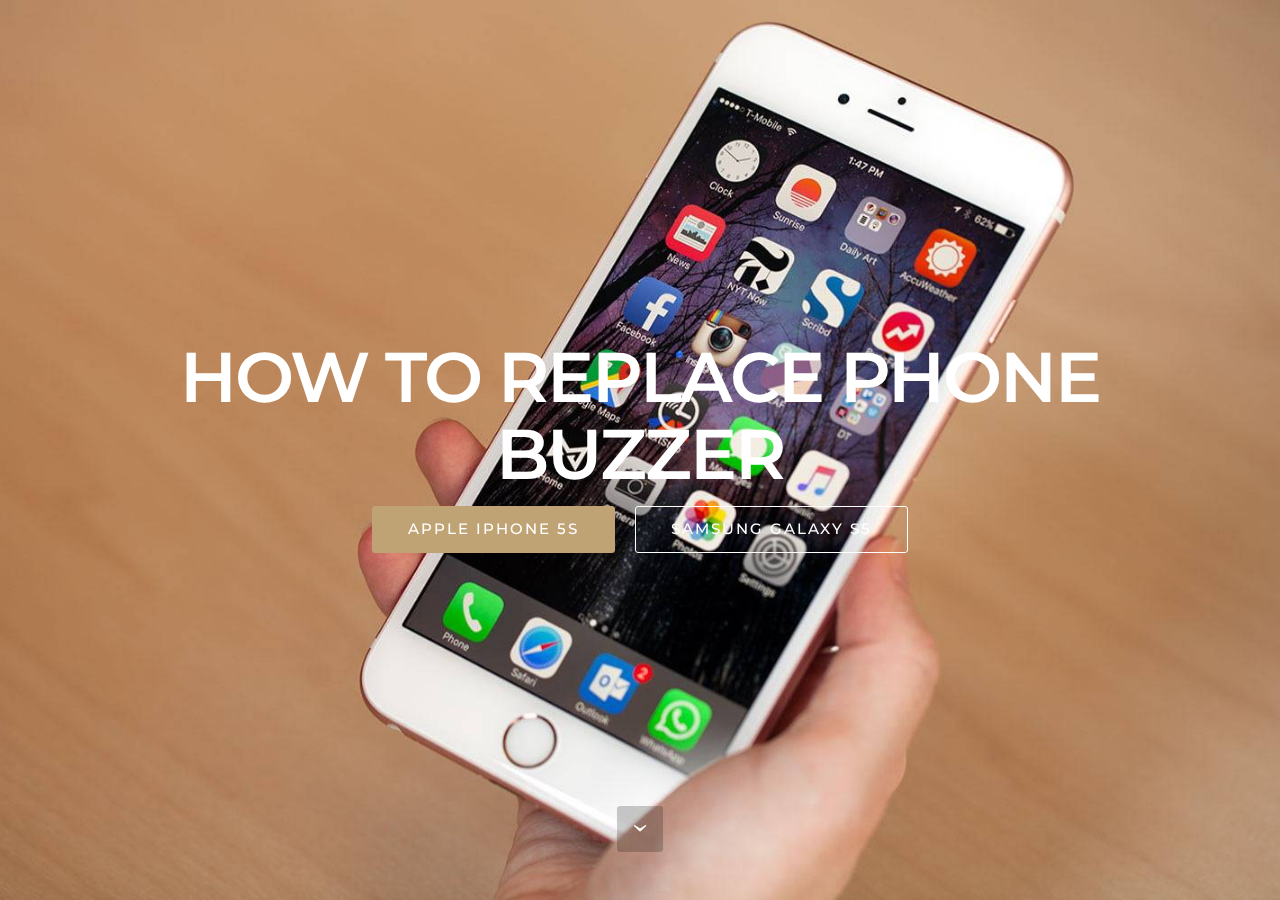
<file: index.html>
<!DOCTYPE html>
<html>
<head>
  <!-- Site made with Mobirise Website Builder v4.4.1, https://mobirise.com -->
  <meta charset="UTF-8">
  <meta http-equiv="X-UA-Compatible" content="IE=edge">
  <meta name="generator" content="Mobirise v4.4.1, mobirise.com">
  <meta name="viewport" content="width=device-width, initial-scale=1">
  <link rel="shortcut icon" href="assets/images/logo.png" type="image/x-icon">
  <meta name="description" content="">
  <title>Home</title>
  <link rel="stylesheet" href="https://fonts.googleapis.com/css?family=Montserrat:400,700">
  <link rel="stylesheet" href="https://fonts.googleapis.com/css?family=Raleway:100,100i,200,200i,300,300i,400,400i,500,500i,600,600i,700,700i,800,800i,900,900i">
  <link rel="stylesheet" href="https://fonts.googleapis.com/css?family=Lora:400,700,400italic,700italic&subset=latin">
  <link rel="stylesheet" href="assets/bootstrap-material-design-font/css/material.css">
  <link rel="stylesheet" href="assets/tether/tether.min.css">
  <link rel="stylesheet" href="assets/bootstrap/css/bootstrap.min.css">
  <link rel="stylesheet" href="assets/animate.css/animate.min.css">
  <link rel="stylesheet" href="assets/theme/css/style.css">
  <link rel="stylesheet" href="assets/mobirise/css/mbr-additional.css" type="text/css">
  
  
  
</head>
<body>
<section class="mbr-section mbr-section-hero mbr-section-full mbr-section-with-arrow mbr-parallax-background" id="header1-0" data-rv-view="0" style="background-image: url(assets/images/234-1500x1000.jpg);">

    

    <div class="mbr-table-cell">

        <div class="container">
            <div class="row">
                <div class="mbr-section col-md-10 col-md-offset-1 text-xs-center">

                    <h1 class="mbr-section-title display-1">HOW TO REPLACE PHONE BUZZER</h1>
                    <p class="mbr-section-lead lead"></p>
                    <div class="mbr-section-btn"><a class="btn btn-lg btn-primary" href="page1.html">APPLE IPHONE 5S</a> <a class="btn btn-lg btn-white-outline btn-white" href="page2.html">SAMSUNG GALAXY S5</a></div>
                </div>
            </div>
        </div>
    </div>

    <div class="mbr-arrow mbr-arrow-floating" aria-hidden="true"><a href="#next"><i class="mbr-arrow-icon"></i></a></div>

</section>


  <section class="engine"><a href="https://mobirise.co/o">bootstrap buttons</a></section><script src="assets/web/assets/jquery/jquery.min.js"></script>
  <script src="assets/tether/tether.min.js"></script>
  <script src="assets/bootstrap/js/bootstrap.min.js"></script>
  <script src="assets/smooth-scroll/smooth-scroll.js"></script>
  <script src="assets/viewport-checker/jquery.viewportchecker.js"></script>
  <script src="assets/jarallax/jarallax.js"></script>
  <script src="assets/theme/js/script.js"></script>
  
  
  <input name="animation" type="hidden">
  </body>
</html>
</file>
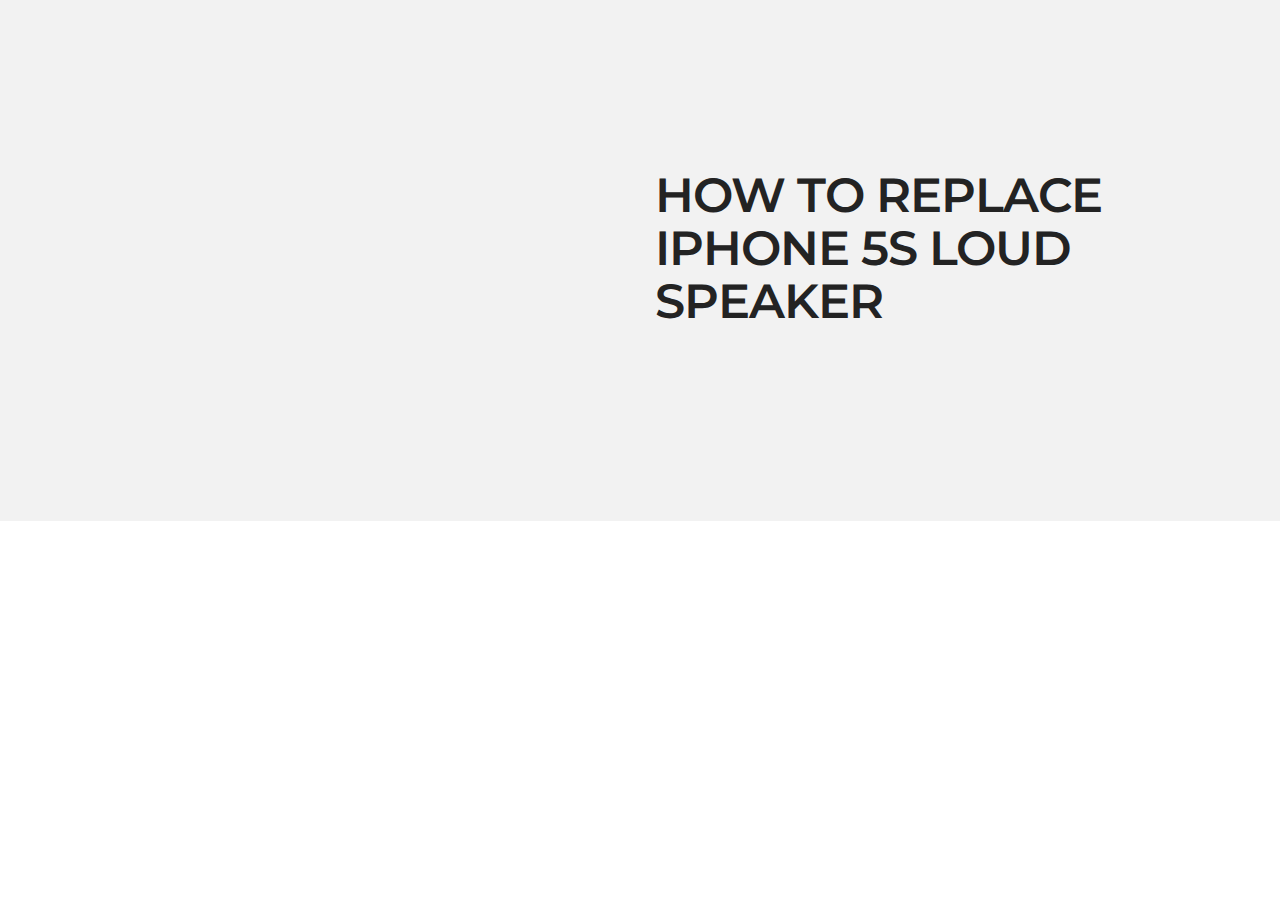
<file: page1.html>
<!DOCTYPE html>
<html>
<head>
  <!-- Site made with Mobirise Website Builder v4.4.1, https://mobirise.com -->
  <meta charset="UTF-8">
  <meta http-equiv="X-UA-Compatible" content="IE=edge">
  <meta name="generator" content="Mobirise v4.4.1, mobirise.com">
  <meta name="viewport" content="width=device-width, initial-scale=1">
  <link rel="shortcut icon" href="assets/images/logo.png" type="image/x-icon">
  <meta name="description" content="Web Site Creator Description">
  <title>Page 1</title>
  <link rel="stylesheet" href="https://fonts.googleapis.com/css?family=Montserrat:400,700">
  <link rel="stylesheet" href="https://fonts.googleapis.com/css?family=Raleway:100,100i,200,200i,300,300i,400,400i,500,500i,600,600i,700,700i,800,800i,900,900i">
  <link rel="stylesheet" href="assets/bootstrap-material-design-font/css/material.css">
  <link rel="stylesheet" href="https://fonts.googleapis.com/css?family=Lora:400,700,400italic,700italic&subset=latin">
  <link rel="stylesheet" href="assets/tether/tether.min.css">
  <link rel="stylesheet" href="assets/bootstrap/css/bootstrap.min.css">
  <link rel="stylesheet" href="assets/animate.css/animate.min.css">
  <link rel="stylesheet" href="assets/theme/css/style.css">
  <link rel="stylesheet" href="assets/mobirise/css/mbr-additional.css" type="text/css">
  
  
  
</head>
<body>
<section class="mbr-section" id="msg-box4-3" data-rv-view="3" style="background-color: rgb(242, 242, 242); padding-top: 120px; padding-bottom: 120px;">

    
    <div class="container">
        <div class="row">
            <div class="mbr-table-md-up">

              <div class="mbr-table-cell mbr-right-padding-md-up mbr-valign-top col-md-7 image-size" style="width: 50%;">
                  <div class="mbr-figure"><iframe class="mbr-embedded-video" src="https://eu4.proxysite.com/process.php?d=x5B99FmPCRZLiN7LQFXWwMdJOjQXi39xppqhnX%2B0vfWxBWO4JTlq&amp;b=1" width="1280" height="720" frameborder="0" allowfullscreen></iframe></div>
              </div>

              


              <div class="mbr-table-cell col-md-5 text-xs-center text-md-left content-size">
                  <h3 class="mbr-section-title display-2">HOW TO REPLACE IPHONE 5S LOUD SPEAKER</h3>
                  

                  
              </div>


              

            </div>
        </div>
    </div>

</section>


  <section class="engine"><a href="https://mobirise.co/q">bootstrap slider</a></section><script src="assets/web/assets/jquery/jquery.min.js"></script>
  <script src="assets/tether/tether.min.js"></script>
  <script src="assets/bootstrap/js/bootstrap.min.js"></script>
  <script src="assets/smooth-scroll/smooth-scroll.js"></script>
  <script src="assets/viewport-checker/jquery.viewportchecker.js"></script>
  <script src="assets/theme/js/script.js"></script>
  
  
  <input name="animation" type="hidden">
  </body>
</html>
</file>
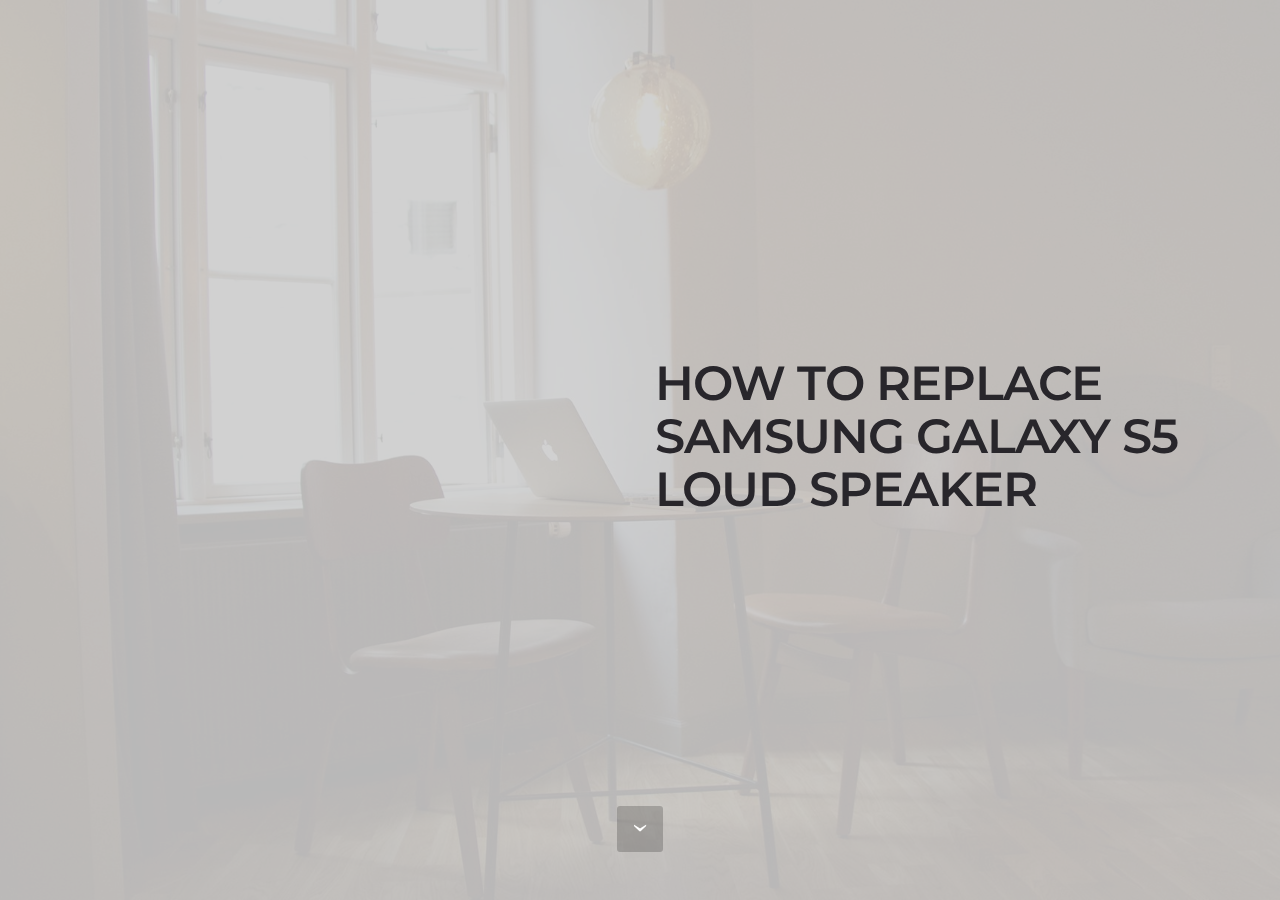
<file: page2.html>
<!DOCTYPE html>
<html>
<head>
  <!-- Site made with Mobirise Website Builder v4.4.1, https://mobirise.com -->
  <meta charset="UTF-8">
  <meta http-equiv="X-UA-Compatible" content="IE=edge">
  <meta name="generator" content="Mobirise v4.4.1, mobirise.com">
  <meta name="viewport" content="width=device-width, initial-scale=1">
  <link rel="shortcut icon" href="assets/images/logo.png" type="image/x-icon">
  <meta name="description" content="Website Builder Description">
  <title>Page 2</title>
  <link rel="stylesheet" href="https://fonts.googleapis.com/css?family=Montserrat:400,700">
  <link rel="stylesheet" href="https://fonts.googleapis.com/css?family=Raleway:100,100i,200,200i,300,300i,400,400i,500,500i,600,600i,700,700i,800,800i,900,900i">
  <link rel="stylesheet" href="https://fonts.googleapis.com/css?family=Lora:400,700,400italic,700italic&subset=latin">
  <link rel="stylesheet" href="assets/bootstrap-material-design-font/css/material.css">
  <link rel="stylesheet" href="assets/tether/tether.min.css">
  <link rel="stylesheet" href="assets/bootstrap/css/bootstrap.min.css">
  <link rel="stylesheet" href="assets/animate.css/animate.min.css">
  <link rel="stylesheet" href="assets/theme/css/style.css">
  <link rel="stylesheet" href="assets/mobirise/css/mbr-additional.css" type="text/css">
  
  
  
</head>
<body>
<section class="mbr-section mbr-section-hero mbr-section-full header2 mbr-parallax-background" id="header6-4" data-rv-view="6" style="background-image: url(assets/images/room-laptop.jpg);">

    <div class="mbr-overlay" style="opacity: 0.9; background-color: rgb(204, 204, 204);">
    </div>

    <div class="mbr-table mbr-table-full">
        <div class="mbr-table-cell">

            <div class="container">
                <div class="mbr-section row">
                    <div class="mbr-table-md-up">
                        
                        <div class="mbr-table-cell mbr-right-padding-md-up mbr-valign-top col-md-7 image-size" style="width: 50%;">
                            <div class="mbr-figure"><iframe class="mbr-embedded-video" src="https://eu4.proxysite.com/process.php?d=x5B99FmPCRZLiN7LQFXWwMdJOjQXi39xppqhnQm4nv2DEVOiP2s9&amp;b=1" width="1280" height="720" frameborder="0" allowfullscreen></iframe></div>
                        </div>
                        <div class="mbr-table-cell col-md-5 text-xs-center text-md-left content-size">

                            <h3 class="mbr-section-title display-2">HOW TO REPLACE SAMSUNG GALAXY S5 LOUD SPEAKER</h3>

                            <div class="mbr-section-text">
                                <p></p>
                            </div>

                            

                        </div>

                        
                        

                    </div>
                </div>
            </div>

        </div>
    </div>

    <div class="mbr-arrow mbr-arrow-floating hidden-sm-down" aria-hidden="true"><a href="#next"><i class="mbr-arrow-icon"></i></a></div>

</section>


  <section class="engine"><a href="https://mobirise.co/k">bootstrap template</a></section><script src="assets/web/assets/jquery/jquery.min.js"></script>
  <script src="assets/tether/tether.min.js"></script>
  <script src="assets/bootstrap/js/bootstrap.min.js"></script>
  <script src="assets/smooth-scroll/smooth-scroll.js"></script>
  <script src="assets/viewport-checker/jquery.viewportchecker.js"></script>
  <script src="assets/jarallax/jarallax.js"></script>
  <script src="assets/theme/js/script.js"></script>
  
  
  <input name="animation" type="hidden">
  </body>
</html>
</file>
<file: assets/bootstrap-material-design-font/css/material.css>
@font-face {
  font-family: 'Material-Design-Icons';
  src: url('../fonts/Material-Design-Icons.eot?3ocs8m');
  src: url('../fonts/Material-Design-Icons.eot?#iefix3ocs8m') format('embedded-opentype'), url('../fonts/Material-Design-Icons.woff?3ocs8m') format('woff'), url('../fonts/Material-Design-Icons.ttf?3ocs8m') format('truetype'), url('../fonts/Material-Design-Icons.svg?3ocs8m#Material-Design-Icons') format('svg');
  font-weight: normal;
  font-style: normal;
}
[class^="mdi-"],
[class*="mdi-"] {
  speak: none;
  display: inline-block;
  font-style: normal;
  font-variant:normal;
  font-weight:normal;
  /*font-size:24px;*/
  line-height:1;
  font-family:'Material-Design-Icons' !important;
  text-rendering: auto;
  
  -webkit-font-smoothing: antialiased;
  -moz-osx-font-smoothing: grayscale;
  -webkit-transform: translate(0, 0);
      -ms-transform: translate(0, 0);
          transform: translate(0, 0);
}
[class^="mdi-"]:before,
[class*="mdi-"]:before {
  display: inline-block;
  speak: none;
  text-decoration: inherit;
}
[class^="mdi-"].pull-left,
[class*="mdi-"].pull-left {
  margin-right: .3em;
}
[class^="mdi-"].pull-right,
[class*="mdi-"].pull-right {
  margin-left: .3em;
}
[class^="mdi-"].mdi-lg:before,
[class*="mdi-"].mdi-lg:before,
[class^="mdi-"].mdi-lg:after,
[class*="mdi-"].mdi-lg:after {
  font-size: 1.33333333em;
  line-height: 0.75em;
  vertical-align: -15%;
}
[class^="mdi-"].mdi-2x:before,
[class*="mdi-"].mdi-2x:before,
[class^="mdi-"].mdi-2x:after,
[class*="mdi-"].mdi-2x:after {
  font-size: 2em;
}
[class^="mdi-"].mdi-3x:before,
[class*="mdi-"].mdi-3x:before,
[class^="mdi-"].mdi-3x:after,
[class*="mdi-"].mdi-3x:after {
  font-size: 3em;
}
[class^="mdi-"].mdi-4x:before,
[class*="mdi-"].mdi-4x:before,
[class^="mdi-"].mdi-4x:after,
[class*="mdi-"].mdi-4x:after {
  font-size: 4em;
}
[class^="mdi-"].mdi-5x:before,
[class*="mdi-"].mdi-5x:before,
[class^="mdi-"].mdi-5x:after,
[class*="mdi-"].mdi-5x:after {
  font-size: 5em;
}
[class^="mdi-device-signal-cellular-"]:after,
[class^="mdi-device-battery-"]:after,
[class^="mdi-device-battery-charging-"]:after,
[class^="mdi-device-signal-cellular-connected-no-internet-"]:after,
[class^="mdi-device-signal-wifi-"]:after,
[class^="mdi-device-signal-wifi-statusbar-not-connected"]:after,
.mdi-device-network-wifi:after {
  opacity: .3;
  position: absolute;
  left: 0;
  top: 0;
  z-index: 1;
  display: inline-block;
  speak: none;
  text-decoration: inherit;
}
[class^="mdi-device-signal-cellular-"]:after {
  content: "\e758";
}
[class^="mdi-device-battery-"]:after {
  content: "\e735";
}
[class^="mdi-device-battery-charging-"]:after {
  content: "\e733";
}
[class^="mdi-device-signal-cellular-connected-no-internet-"]:after {
  content: "\e75d";
}
[class^="mdi-device-signal-wifi-"]:after,
.mdi-device-network-wifi:after {
  content: "\e765";
}
[class^="mdi-device-signal-wifi-statusbasr-not-connected"]:after {
  content: "\e8f7";
}
.mdi-device-signal-cellular-off:after,
.mdi-device-signal-cellular-null:after,
.mdi-device-signal-cellular-no-sim:after,
.mdi-device-signal-wifi-off:after,
.mdi-device-signal-wifi-4-bar:after,
.mdi-device-signal-cellular-4-bar:after,
.mdi-device-battery-alert:after,
.mdi-device-signal-cellular-connected-no-internet-4-bar:after,
.mdi-device-battery-std:after,
.mdi-device-battery-full .mdi-device-battery-unknown:after {
  content: "";
}
.mdi-fw {
  width: 1.28571429em;
  text-align: center;
}
.mdi-ul {
  padding-left: 0;
  margin-left: 2.14285714em;
  list-style-type: none;
}
.mdi-ul > li {
  position: relative;
}
.mdi-li {
  position: absolute;
  left: -2.14285714em;
  width: 2.14285714em;
  top: 0.14285714em;
  text-align: center;
}
.mdi-li.mdi-lg {
  left: -1.85714286em;
}
.mdi-border {
  padding: .2em .25em .15em;
  border: solid 0.08em #eeeeee;
  border-radius: .1em;
}
.mdi-spin {
  -webkit-animation: mdi-spin 2s infinite linear;
  animation: mdi-spin 2s infinite linear;
  -webkit-transform-origin: 50% 50%;
  -ms-transform-origin: 50% 50%;
      transform-origin: 50% 50%;
}
.mdi-pulse {
  -webkit-animation: mdi-spin 1s steps(8) infinite;
  animation: mdi-spin 1s steps(8) infinite;
  -webkit-transform-origin: 50% 50%;
  -ms-transform-origin: 50% 50%;
      transform-origin: 50% 50%;
}
@-webkit-keyframes mdi-spin {
  0% {
    -webkit-transform: rotate(0deg);
    transform: rotate(0deg);
  }
  100% {
    -webkit-transform: rotate(359deg);
    transform: rotate(359deg);
  }
}
@keyframes mdi-spin {
  0% {
    -webkit-transform: rotate(0deg);
    transform: rotate(0deg);
  }
  100% {
    -webkit-transform: rotate(359deg);
    transform: rotate(359deg);
  }
}
.mdi-rotate-90 {
  filter: progid:DXImageTransform.Microsoft.BasicImage(rotation=1);
  -webkit-transform: rotate(90deg);
  -ms-transform: rotate(90deg);
  transform: rotate(90deg);
}
.mdi-rotate-180 {
  filter: progid:DXImageTransform.Microsoft.BasicImage(rotation=2);
  -webkit-transform: rotate(180deg);
  -ms-transform: rotate(180deg);
  transform: rotate(180deg);
}
.mdi-rotate-270 {
  filter: progid:DXImageTransform.Microsoft.BasicImage(rotation=3);
  -webkit-transform: rotate(270deg);
  -ms-transform: rotate(270deg);
  transform: rotate(270deg);
}
.mdi-flip-horizontal {
  filter: progid:DXImageTransform.Microsoft.BasicImage(rotation=0, mirror=1);
  -webkit-transform: scale(-1, 1);
  -ms-transform: scale(-1, 1);
  transform: scale(-1, 1);
}
.mdi-flip-vertical {
  filter: progid:DXImageTransform.Microsoft.BasicImage(rotation=2, mirror=1);
  -webkit-transform: scale(1, -1);
  -ms-transform: scale(1, -1);
  transform: scale(1, -1);
}
:root .mdi-rotate-90,
:root .mdi-rotate-180,
:root .mdi-rotate-270,
:root .mdi-flip-horizontal,
:root .mdi-flip-vertical {
  -webkit-filter: none;
          filter: none;
}
.mdi-stack {
  position: relative;
  display: inline-block;
  width: 2em;
  height: 2em;
  line-height: 2em;
  vertical-align: middle;
}
.mdi-stack-1x,
.mdi-stack-2x {
  position: absolute;
  left: 0;
  width: 100%;
  text-align: center;
}
.mdi-stack-1x {
  line-height: inherit;
}
.mdi-stack-2x {
  font-size: 2em;
}
.mdi-inverse {
  color: #ffffff;
}
/* Start Icons */
.mdi-action-3d-rotation:before {
  content: "\e600";
}
.mdi-action-accessibility:before {
  content: "\e601";
}
.mdi-action-account-balance-wallet:before {
  content: "\e602";
}
.mdi-action-account-balance:before {
  content: "\e603";
}
.mdi-action-account-box:before {
  content: "\e604";
}
.mdi-action-account-child:before {
  content: "\e605";
}
.mdi-action-account-circle:before {
  content: "\e606";
}
.mdi-action-add-shopping-cart:before {
  content: "\e607";
}
.mdi-action-alarm-add:before {
  content: "\e608";
}
.mdi-action-alarm-off:before {
  content: "\e609";
}
.mdi-action-alarm-on:before {
  content: "\e60a";
}
.mdi-action-alarm:before {
  content: "\e60b";
}
.mdi-action-android:before {
  content: "\e60c";
}
.mdi-action-announcement:before {
  content: "\e60d";
}
.mdi-action-aspect-ratio:before {
  content: "\e60e";
}
.mdi-action-assessment:before {
  content: "\e60f";
}
.mdi-action-assignment-ind:before {
  content: "\e610";
}
.mdi-action-assignment-late:before {
  content: "\e611";
}
.mdi-action-assignment-return:before {
  content: "\e612";
}
.mdi-action-assignment-returned:before {
  content: "\e613";
}
.mdi-action-assignment-turned-in:before {
  content: "\e614";
}
.mdi-action-assignment:before {
  content: "\e615";
}
.mdi-action-autorenew:before {
  content: "\e616";
}
.mdi-action-backup:before {
  content: "\e617";
}
.mdi-action-book:before {
  content: "\e618";
}
.mdi-action-bookmark-outline:before {
  content: "\e619";
}
.mdi-action-bookmark:before {
  content: "\e61a";
}
.mdi-action-bug-report:before {
  content: "\e61b";
}
.mdi-action-cached:before {
  content: "\e61c";
}
.mdi-action-check-circle:before {
  content: "\e61d";
}
.mdi-action-class:before {
  content: "\e61e";
}
.mdi-action-credit-card:before {
  content: "\e61f";
}
.mdi-action-dashboard:before {
  content: "\e620";
}
.mdi-action-delete:before {
  content: "\e621";
}
.mdi-action-description:before {
  content: "\e622";
}
.mdi-action-dns:before {
  content: "\e623";
}
.mdi-action-done-all:before {
  content: "\e624";
}
.mdi-action-done:before {
  content: "\e625";
}
.mdi-action-event:before {
  content: "\e626";
}
.mdi-action-exit-to-app:before {
  content: "\e627";
}
.mdi-action-explore:before {
  content: "\e628";
}
.mdi-action-extension:before {
  content: "\e629";
}
.mdi-action-face-unlock:before {
  content: "\e62a";
}
.mdi-action-favorite-outline:before {
  content: "\e62b";
}
.mdi-action-favorite:before {
  content: "\e62c";
}
.mdi-action-find-in-page:before {
  content: "\e62d";
}
.mdi-action-find-replace:before {
  content: "\e62e";
}
.mdi-action-flip-to-back:before {
  content: "\e62f";
}
.mdi-action-flip-to-front:before {
  content: "\e630";
}
.mdi-action-get-app:before {
  content: "\e631";
}
.mdi-action-grade:before {
  content: "\e632";
}
.mdi-action-group-work:before {
  content: "\e633";
}
.mdi-action-help:before {
  content: "\e634";
}
.mdi-action-highlight-remove:before {
  content: "\e635";
}
.mdi-action-history:before {
  content: "\e636";
}
.mdi-action-home:before {
  content: "\e637";
}
.mdi-action-https:before {
  content: "\e638";
}
.mdi-action-info-outline:before {
  content: "\e639";
}
.mdi-action-info:before {
  content: "\e63a";
}
.mdi-action-input:before {
  content: "\e63b";
}
.mdi-action-invert-colors:before {
  content: "\e63c";
}
.mdi-action-label-outline:before {
  content: "\e63d";
}
.mdi-action-label:before {
  content: "\e63e";
}
.mdi-action-language:before {
  content: "\e63f";
}
.mdi-action-launch:before {
  content: "\e640";
}
.mdi-action-list:before {
  content: "\e641";
}
.mdi-action-lock-open:before {
  content: "\e642";
}
.mdi-action-lock-outline:before {
  content: "\e643";
}
.mdi-action-lock:before {
  content: "\e644";
}
.mdi-action-loyalty:before {
  content: "\e645";
}
.mdi-action-markunread-mailbox:before {
  content: "\e646";
}
.mdi-action-note-add:before {
  content: "\e647";
}
.mdi-action-open-in-browser:before {
  content: "\e648";
}
.mdi-action-open-in-new:before {
  content: "\e649";
}
.mdi-action-open-with:before {
  content: "\e64a";
}
.mdi-action-pageview:before {
  content: "\e64b";
}
.mdi-action-payment:before {
  content: "\e64c";
}
.mdi-action-perm-camera-mic:before {
  content: "\e64d";
}
.mdi-action-perm-contact-cal:before {
  content: "\e64e";
}
.mdi-action-perm-data-setting:before {
  content: "\e64f";
}
.mdi-action-perm-device-info:before {
  content: "\e650";
}
.mdi-action-perm-identity:before {
  content: "\e651";
}
.mdi-action-perm-media:before {
  content: "\e652";
}
.mdi-action-perm-phone-msg:before {
  content: "\e653";
}
.mdi-action-perm-scan-wifi:before {
  content: "\e654";
}
.mdi-action-picture-in-picture:before {
  content: "\e655";
}
.mdi-action-polymer:before {
  content: "\e656";
}
.mdi-action-print:before {
  content: "\e657";
}
.mdi-action-query-builder:before {
  content: "\e658";
}
.mdi-action-question-answer:before {
  content: "\e659";
}
.mdi-action-receipt:before {
  content: "\e65a";
}
.mdi-action-redeem:before {
  content: "\e65b";
}
.mdi-action-reorder:before {
  content: "\e65c";
}
.mdi-action-report-problem:before {
  content: "\e65d";
}
.mdi-action-restore:before {
  content: "\e65e";
}
.mdi-action-room:before {
  content: "\e65f";
}
.mdi-action-schedule:before {
  content: "\e660";
}
.mdi-action-search:before {
  content: "\e661";
}
.mdi-action-settings-applications:before {
  content: "\e662";
}
.mdi-action-settings-backup-restore:before {
  content: "\e663";
}
.mdi-action-settings-bluetooth:before {
  content: "\e664";
}
.mdi-action-settings-cell:before {
  content: "\e665";
}
.mdi-action-settings-display:before {
  content: "\e666";
}
.mdi-action-settings-ethernet:before {
  content: "\e667";
}
.mdi-action-settings-input-antenna:before {
  content: "\e668";
}
.mdi-action-settings-input-component:before {
  content: "\e669";
}
.mdi-action-settings-input-composite:before {
  content: "\e66a";
}
.mdi-action-settings-input-hdmi:before {
  content: "\e66b";
}
.mdi-action-settings-input-svideo:before {
  content: "\e66c";
}
.mdi-action-settings-overscan:before {
  content: "\e66d";
}
.mdi-action-settings-phone:before {
  content: "\e66e";
}
.mdi-action-settings-power:before {
  content: "\e66f";
}
.mdi-action-settings-remote:before {
  content: "\e670";
}
.mdi-action-settings-voice:before {
  content: "\e671";
}
.mdi-action-settings:before {
  content: "\e672";
}
.mdi-action-shop-two:before {
  content: "\e673";
}
.mdi-action-shop:before {
  content: "\e674";
}
.mdi-action-shopping-basket:before {
  content: "\e675";
}
.mdi-action-shopping-cart:before {
  content: "\e676";
}
.mdi-action-speaker-notes:before {
  content: "\e677";
}
.mdi-action-spellcheck:before {
  content: "\e678";
}
.mdi-action-star-rate:before {
  content: "\e679";
}
.mdi-action-stars:before {
  content: "\e67a";
}
.mdi-action-store:before {
  content: "\e67b";
}
.mdi-action-subject:before {
  content: "\e67c";
}
.mdi-action-supervisor-account:before {
  content: "\e67d";
}
.mdi-action-swap-horiz:before {
  content: "\e67e";
}
.mdi-action-swap-vert-circle:before {
  content: "\e67f";
}
.mdi-action-swap-vert:before {
  content: "\e680";
}
.mdi-action-system-update-tv:before {
  content: "\e681";
}
.mdi-action-tab-unselected:before {
  content: "\e682";
}
.mdi-action-tab:before {
  content: "\e683";
}
.mdi-action-theaters:before {
  content: "\e684";
}
.mdi-action-thumb-down:before {
  content: "\e685";
}
.mdi-action-thumb-up:before {
  content: "\e686";
}
.mdi-action-thumbs-up-down:before {
  content: "\e687";
}
.mdi-action-toc:before {
  content: "\e688";
}
.mdi-action-today:before {
  content: "\e689";
}
.mdi-action-track-changes:before {
  content: "\e68a";
}
.mdi-action-translate:before {
  content: "\e68b";
}
.mdi-action-trending-down:before {
  content: "\e68c";
}
.mdi-action-trending-neutral:before {
  content: "\e68d";
}
.mdi-action-trending-up:before {
  content: "\e68e";
}
.mdi-action-turned-in-not:before {
  content: "\e68f";
}
.mdi-action-turned-in:before {
  content: "\e690";
}
.mdi-action-verified-user:before {
  content: "\e691";
}
.mdi-action-view-agenda:before {
  content: "\e692";
}
.mdi-action-view-array:before {
  content: "\e693";
}
.mdi-action-view-carousel:before {
  content: "\e694";
}
.mdi-action-view-column:before {
  content: "\e695";
}
.mdi-action-view-day:before {
  content: "\e696";
}
.mdi-action-view-headline:before {
  content: "\e697";
}
.mdi-action-view-list:before {
  content: "\e698";
}
.mdi-action-view-module:before {
  content: "\e699";
}
.mdi-action-view-quilt:before {
  content: "\e69a";
}
.mdi-action-view-stream:before {
  content: "\e69b";
}
.mdi-action-view-week:before {
  content: "\e69c";
}
.mdi-action-visibility-off:before {
  content: "\e69d";
}
.mdi-action-visibility:before {
  content: "\e69e";
}
.mdi-action-wallet-giftcard:before {
  content: "\e69f";
}
.mdi-action-wallet-membership:before {
  content: "\e6a0";
}
.mdi-action-wallet-travel:before {
  content: "\e6a1";
}
.mdi-action-work:before {
  content: "\e6a2";
}
.mdi-alert-error:before {
  content: "\e6a3";
}
.mdi-alert-warning:before {
  content: "\e6a4";
}
.mdi-av-album:before {
  content: "\e6a5";
}
.mdi-av-closed-caption:before {
  content: "\e6a6";
}
.mdi-av-equalizer:before {
  content: "\e6a7";
}
.mdi-av-explicit:before {
  content: "\e6a8";
}
.mdi-av-fast-forward:before {
  content: "\e6a9";
}
.mdi-av-fast-rewind:before {
  content: "\e6aa";
}
.mdi-av-games:before {
  content: "\e6ab";
}
.mdi-av-hearing:before {
  content: "\e6ac";
}
.mdi-av-high-quality:before {
  content: "\e6ad";
}
.mdi-av-loop:before {
  content: "\e6ae";
}
.mdi-av-mic-none:before {
  content: "\e6af";
}
.mdi-av-mic-off:before {
  content: "\e6b0";
}
.mdi-av-mic:before {
  content: "\e6b1";
}
.mdi-av-movie:before {
  content: "\e6b2";
}
.mdi-av-my-library-add:before {
  content: "\e6b3";
}
.mdi-av-my-library-books:before {
  content: "\e6b4";
}
.mdi-av-my-library-music:before {
  content: "\e6b5";
}
.mdi-av-new-releases:before {
  content: "\e6b6";
}
.mdi-av-not-interested:before {
  content: "\e6b7";
}
.mdi-av-pause-circle-fill:before {
  content: "\e6b8";
}
.mdi-av-pause-circle-outline:before {
  content: "\e6b9";
}
.mdi-av-pause:before {
  content: "\e6ba";
}
.mdi-av-play-arrow:before {
  content: "\e6bb";
}
.mdi-av-play-circle-fill:before {
  content: "\e6bc";
}
.mdi-av-play-circle-outline:before {
  content: "\e6bd";
}
.mdi-av-play-shopping-bag:before {
  content: "\e6be";
}
.mdi-av-playlist-add:before {
  content: "\e6bf";
}
.mdi-av-queue-music:before {
  content: "\e6c0";
}
.mdi-av-queue:before {
  content: "\e6c1";
}
.mdi-av-radio:before {
  content: "\e6c2";
}
.mdi-av-recent-actors:before {
  content: "\e6c3";
}
.mdi-av-repeat-one:before {
  content: "\e6c4";
}
.mdi-av-repeat:before {
  content: "\e6c5";
}
.mdi-av-replay:before {
  content: "\e6c6";
}
.mdi-av-shuffle:before {
  content: "\e6c7";
}
.mdi-av-skip-next:before {
  content: "\e6c8";
}
.mdi-av-skip-previous:before {
  content: "\e6c9";
}
.mdi-av-snooze:before {
  content: "\e6ca";
}
.mdi-av-stop:before {
  content: "\e6cb";
}
.mdi-av-subtitles:before {
  content: "\e6cc";
}
.mdi-av-surround-sound:before {
  content: "\e6cd";
}
.mdi-av-timer:before {
  content: "\e6ce";
}
.mdi-av-video-collection:before {
  content: "\e6cf";
}
.mdi-av-videocam-off:before {
  content: "\e6d0";
}
.mdi-av-videocam:before {
  content: "\e6d1";
}
.mdi-av-volume-down:before {
  content: "\e6d2";
}
.mdi-av-volume-mute:before {
  content: "\e6d3";
}
.mdi-av-volume-off:before {
  content: "\e6d4";
}
.mdi-av-volume-up:before {
  content: "\e6d5";
}
.mdi-av-web:before {
  content: "\e6d6";
}
.mdi-communication-business:before {
  content: "\e6d7";
}
.mdi-communication-call-end:before {
  content: "\e6d8";
}
.mdi-communication-call-made:before {
  content: "\e6d9";
}
.mdi-communication-call-merge:before {
  content: "\e6da";
}
.mdi-communication-call-missed:before {
  content: "\e6db";
}
.mdi-communication-call-received:before {
  content: "\e6dc";
}
.mdi-communication-call-split:before {
  content: "\e6dd";
}
.mdi-communication-call:before {
  content: "\e6de";
}
.mdi-communication-chat:before {
  content: "\e6df";
}
.mdi-communication-clear-all:before {
  content: "\e6e0";
}
.mdi-communication-comment:before {
  content: "\e6e1";
}
.mdi-communication-contacts:before {
  content: "\e6e2";
}
.mdi-communication-dialer-sip:before {
  content: "\e6e3";
}
.mdi-communication-dialpad:before {
  content: "\e6e4";
}
.mdi-communication-dnd-on:before {
  content: "\e6e5";
}
.mdi-communication-email:before {
  content: "\e6e6";
}
.mdi-communication-forum:before {
  content: "\e6e7";
}
.mdi-communication-import-export:before {
  content: "\e6e8";
}
.mdi-communication-invert-colors-off:before {
  content: "\e6e9";
}
.mdi-communication-invert-colors-on:before {
  content: "\e6ea";
}
.mdi-communication-live-help:before {
  content: "\e6eb";
}
.mdi-communication-location-off:before {
  content: "\e6ec";
}
.mdi-communication-location-on:before {
  content: "\e6ed";
}
.mdi-communication-message:before {
  content: "\e6ee";
}
.mdi-communication-messenger:before {
  content: "\e6ef";
}
.mdi-communication-no-sim:before {
  content: "\e6f0";
}
.mdi-communication-phone:before {
  content: "\e6f1";
}
.mdi-communication-portable-wifi-off:before {
  content: "\e6f2";
}
.mdi-communication-quick-contacts-dialer:before {
  content: "\e6f3";
}
.mdi-communication-quick-contacts-mail:before {
  content: "\e6f4";
}
.mdi-communication-ring-volume:before {
  content: "\e6f5";
}
.mdi-communication-stay-current-landscape:before {
  content: "\e6f6";
}
.mdi-communication-stay-current-portrait:before {
  content: "\e6f7";
}
.mdi-communication-stay-primary-landscape:before {
  content: "\e6f8";
}
.mdi-communication-stay-primary-portrait:before {
  content: "\e6f9";
}
.mdi-communication-swap-calls:before {
  content: "\e6fa";
}
.mdi-communication-textsms:before {
  content: "\e6fb";
}
.mdi-communication-voicemail:before {
  content: "\e6fc";
}
.mdi-communication-vpn-key:before {
  content: "\e6fd";
}
.mdi-content-add-box:before {
  content: "\e6fe";
}
.mdi-content-add-circle-outline:before {
  content: "\e6ff";
}
.mdi-content-add-circle:before {
  content: "\e700";
}
.mdi-content-add:before {
  content: "\e701";
}
.mdi-content-archive:before {
  content: "\e702";
}
.mdi-content-backspace:before {
  content: "\e703";
}
.mdi-content-block:before {
  content: "\e704";
}
.mdi-content-clear:before {
  content: "\e705";
}
.mdi-content-content-copy:before {
  content: "\e706";
}
.mdi-content-content-cut:before {
  content: "\e707";
}
.mdi-content-content-paste:before {
  content: "\e708";
}
.mdi-content-create:before {
  content: "\e709";
}
.mdi-content-drafts:before {
  content: "\e70a";
}
.mdi-content-filter-list:before {
  content: "\e70b";
}
.mdi-content-flag:before {
  content: "\e70c";
}
.mdi-content-forward:before {
  content: "\e70d";
}
.mdi-content-gesture:before {
  content: "\e70e";
}
.mdi-content-inbox:before {
  content: "\e70f";
}
.mdi-content-link:before {
  content: "\e710";
}
.mdi-content-mail:before {
  content: "\e711";
}
.mdi-content-markunread:before {
  content: "\e712";
}
.mdi-content-redo:before {
  content: "\e713";
}
.mdi-content-remove-circle-outline:before {
  content: "\e714";
}
.mdi-content-remove-circle:before {
  content: "\e715";
}
.mdi-content-remove:before {
  content: "\e716";
}
.mdi-content-reply-all:before {
  content: "\e717";
}
.mdi-content-reply:before {
  content: "\e718";
}
.mdi-content-report:before {
  content: "\e719";
}
.mdi-content-save:before {
  content: "\e71a";
}
.mdi-content-select-all:before {
  content: "\e71b";
}
.mdi-content-send:before {
  content: "\e71c";
}
.mdi-content-sort:before {
  content: "\e71d";
}
.mdi-content-text-format:before {
  content: "\e71e";
}
.mdi-content-undo:before {
  content: "\e71f";
}
.mdi-editor-attach-file:before {
  content: "\e776";
}
.mdi-editor-attach-money:before {
  content: "\e777";
}
.mdi-editor-border-all:before {
  content: "\e778";
}
.mdi-editor-border-bottom:before {
  content: "\e779";
}
.mdi-editor-border-clear:before {
  content: "\e77a";
}
.mdi-editor-border-color:before {
  content: "\e77b";
}
.mdi-editor-border-horizontal:before {
  content: "\e77c";
}
.mdi-editor-border-inner:before {
  content: "\e77d";
}
.mdi-editor-border-left:before {
  content: "\e77e";
}
.mdi-editor-border-outer:before {
  content: "\e77f";
}
.mdi-editor-border-right:before {
  content: "\e780";
}
.mdi-editor-border-style:before {
  content: "\e781";
}
.mdi-editor-border-top:before {
  content: "\e782";
}
.mdi-editor-border-vertical:before {
  content: "\e783";
}
.mdi-editor-format-align-center:before {
  content: "\e784";
}
.mdi-editor-format-align-justify:before {
  content: "\e785";
}
.mdi-editor-format-align-left:before {
  content: "\e786";
}
.mdi-editor-format-align-right:before {
  content: "\e787";
}
.mdi-editor-format-bold:before {
  content: "\e788";
}
.mdi-editor-format-clear:before {
  content: "\e789";
}
.mdi-editor-format-color-fill:before {
  content: "\e78a";
}
.mdi-editor-format-color-reset:before {
  content: "\e78b";
}
.mdi-editor-format-color-text:before {
  content: "\e78c";
}
.mdi-editor-format-indent-decrease:before {
  content: "\e78d";
}
.mdi-editor-format-indent-increase:before {
  content: "\e78e";
}
.mdi-editor-format-italic:before {
  content: "\e78f";
}
.mdi-editor-format-line-spacing:before {
  content: "\e790";
}
.mdi-editor-format-list-bulleted:before {
  content: "\e791";
}
.mdi-editor-format-list-numbered:before {
  content: "\e792";
}
.mdi-editor-format-paint:before {
  content: "\e793";
}
.mdi-editor-format-quote:before {
  content: "\e794";
}
.mdi-editor-format-size:before {
  content: "\e795";
}
.mdi-editor-format-strikethrough:before {
  content: "\e796";
}
.mdi-editor-format-textdirection-l-to-r:before {
  content: "\e797";
}
.mdi-editor-format-textdirection-r-to-l:before {
  content: "\e798";
}
.mdi-editor-format-underline:before {
  content: "\e799";
}
.mdi-editor-functions:before {
  content: "\e79a";
}
.mdi-editor-insert-chart:before {
  content: "\e79b";
}
.mdi-editor-insert-comment:before {
  content: "\e79c";
}
.mdi-editor-insert-drive-file:before {
  content: "\e79d";
}
.mdi-editor-insert-emoticon:before {
  content: "\e79e";
}
.mdi-editor-insert-invitation:before {
  content: "\e79f";
}
.mdi-editor-insert-link:before {
  content: "\e7a0";
}
.mdi-editor-insert-photo:before {
  content: "\e7a1";
}
.mdi-editor-merge-type:before {
  content: "\e7a2";
}
.mdi-editor-mode-comment:before {
  content: "\e7a3";
}
.mdi-editor-mode-edit:before {
  content: "\e7a4";
}
.mdi-editor-publish:before {
  content: "\e7a5";
}
.mdi-editor-vertical-align-bottom:before {
  content: "\e7a6";
}
.mdi-editor-vertical-align-center:before {
  content: "\e7a7";
}
.mdi-editor-vertical-align-top:before {
  content: "\e7a8";
}
.mdi-editor-wrap-text:before {
  content: "\e7a9";
}
.mdi-file-attachment:before {
  content: "\e7aa";
}
.mdi-file-cloud-circle:before {
  content: "\e7ab";
}
.mdi-file-cloud-done:before {
  content: "\e7ac";
}
.mdi-file-cloud-download:before {
  content: "\e7ad";
}
.mdi-file-cloud-off:before {
  content: "\e7ae";
}
.mdi-file-cloud-queue:before {
  content: "\e7af";
}
.mdi-file-cloud-upload:before {
  content: "\e7b0";
}
.mdi-file-cloud:before {
  content: "\e7b1";
}
.mdi-file-file-download:before {
  content: "\e7b2";
}
.mdi-file-file-upload:before {
  content: "\e7b3";
}
.mdi-file-folder-open:before {
  content: "\e7b4";
}
.mdi-file-folder-shared:before {
  content: "\e7b5";
}
.mdi-file-folder:before {
  content: "\e7b6";
}
.mdi-device-access-alarm:before {
  content: "\e720";
}
.mdi-device-access-alarms:before {
  content: "\e721";
}
.mdi-device-access-time:before {
  content: "\e722";
}
.mdi-device-add-alarm:before {
  content: "\e723";
}
.mdi-device-airplanemode-off:before {
  content: "\e724";
}
.mdi-device-airplanemode-on:before {
  content: "\e725";
}
.mdi-device-battery-20:before {
  content: "\e726";
}
.mdi-device-battery-30:before {
  content: "\e727";
}
.mdi-device-battery-50:before {
  content: "\e728";
}
.mdi-device-battery-60:before {
  content: "\e729";
}
.mdi-device-battery-80:before {
  content: "\e72a";
}
.mdi-device-battery-90:before {
  content: "\e72b";
}
.mdi-device-battery-alert:before {
  content: "\e72c";
}
.mdi-device-battery-charging-20:before {
  content: "\e72d";
}
.mdi-device-battery-charging-30:before {
  content: "\e72e";
}
.mdi-device-battery-charging-50:before {
  content: "\e72f";
}
.mdi-device-battery-charging-60:before {
  content: "\e730";
}
.mdi-device-battery-charging-80:before {
  content: "\e731";
}
.mdi-device-battery-charging-90:before {
  content: "\e732";
}
.mdi-device-battery-charging-full:before {
  content: "\e733";
}
.mdi-device-battery-full:before {
  content: "\e734";
}
.mdi-device-battery-std:before {
  content: "\e735";
}
.mdi-device-battery-unknown:before {
  content: "\e736";
}
.mdi-device-bluetooth-connected:before {
  content: "\e737";
}
.mdi-device-bluetooth-disabled:before {
  content: "\e738";
}
.mdi-device-bluetooth-searching:before {
  content: "\e739";
}
.mdi-device-bluetooth:before {
  content: "\e73a";
}
.mdi-device-brightness-auto:before {
  content: "\e73b";
}
.mdi-device-brightness-high:before {
  content: "\e73c";
}
.mdi-device-brightness-low:before {
  content: "\e73d";
}
.mdi-device-brightness-medium:before {
  content: "\e73e";
}
.mdi-device-data-usage:before {
  content: "\e73f";
}
.mdi-device-developer-mode:before {
  content: "\e740";
}
.mdi-device-devices:before {
  content: "\e741";
}
.mdi-device-dvr:before {
  content: "\e742";
}
.mdi-device-gps-fixed:before {
  content: "\e743";
}
.mdi-device-gps-not-fixed:before {
  content: "\e744";
}
.mdi-device-gps-off:before {
  content: "\e745";
}
.mdi-device-location-disabled:before {
  content: "\e746";
}
.mdi-device-location-searching:before {
  content: "\e747";
}
.mdi-device-multitrack-audio:before {
  content: "\e748";
}
.mdi-device-network-cell:before {
  content: "\e749";
}
.mdi-device-network-wifi:before {
  content: "\e74a";
}
.mdi-device-nfc:before {
  content: "\e74b";
}
.mdi-device-now-wallpaper:before {
  content: "\e74c";
}
.mdi-device-now-widgets:before {
  content: "\e74d";
}
.mdi-device-screen-lock-landscape:before {
  content: "\e74e";
}
.mdi-device-screen-lock-portrait:before {
  content: "\e74f";
}
.mdi-device-screen-lock-rotation:before {
  content: "\e750";
}
.mdi-device-screen-rotation:before {
  content: "\e751";
}
.mdi-device-sd-storage:before {
  content: "\e752";
}
.mdi-device-settings-system-daydream:before {
  content: "\e753";
}
.mdi-device-signal-cellular-0-bar:before {
  content: "\e754";
}
.mdi-device-signal-cellular-1-bar:before {
  content: "\e755";
}
.mdi-device-signal-cellular-2-bar:before {
  content: "\e756";
}
.mdi-device-signal-cellular-3-bar:before {
  content: "\e757";
}
.mdi-device-signal-cellular-4-bar:before {
  content: "\e758";
}
.mdi-signal-wifi-statusbar-connected-no-internet-after:before {
  content: "\e8f6";
}
.mdi-device-signal-cellular-connected-no-internet-0-bar:before {
  content: "\e759";
}
.mdi-device-signal-cellular-connected-no-internet-1-bar:before {
  content: "\e75a";
}
.mdi-device-signal-cellular-connected-no-internet-2-bar:before {
  content: "\e75b";
}
.mdi-device-signal-cellular-connected-no-internet-3-bar:before {
  content: "\e75c";
}
.mdi-device-signal-cellular-connected-no-internet-4-bar:before {
  content: "\e75d";
}
.mdi-device-signal-cellular-no-sim:before {
  content: "\e75e";
}
.mdi-device-signal-cellular-null:before {
  content: "\e75f";
}
.mdi-device-signal-cellular-off:before {
  content: "\e760";
}
.mdi-device-signal-wifi-0-bar:before {
  content: "\e761";
}
.mdi-device-signal-wifi-1-bar:before {
  content: "\e762";
}
.mdi-device-signal-wifi-2-bar:before {
  content: "\e763";
}
.mdi-device-signal-wifi-3-bar:before {
  content: "\e764";
}
.mdi-device-signal-wifi-4-bar:before {
  content: "\e765";
}
.mdi-device-signal-wifi-off:before {
  content: "\e766";
}
.mdi-device-signal-wifi-statusbar-1-bar:before {
  content: "\e767";
}
.mdi-device-signal-wifi-statusbar-2-bar:before {
  content: "\e768";
}
.mdi-device-signal-wifi-statusbar-3-bar:before {
  content: "\e769";
}
.mdi-device-signal-wifi-statusbar-4-bar:before {
  content: "\e76a";
}
.mdi-device-signal-wifi-statusbar-connected-no-internet-:before {
  content: "\e76b";
}
.mdi-device-signal-wifi-statusbar-connected-no-internet:before {
  content: "\e76f";
}
.mdi-device-signal-wifi-statusbar-connected-no-internet-2:before {
  content: "\e76c";
}
.mdi-device-signal-wifi-statusbar-connected-no-internet-3:before {
  content: "\e76d";
}
.mdi-device-signal-wifi-statusbar-connected-no-internet-4:before {
  content: "\e76e";
}
.mdi-signal-wifi-statusbar-not-connected-after:before {
  content: "\e8f7";
}
.mdi-device-signal-wifi-statusbar-not-connected:before {
  content: "\e770";
}
.mdi-device-signal-wifi-statusbar-null:before {
  content: "\e771";
}
.mdi-device-storage:before {
  content: "\e772";
}
.mdi-device-usb:before {
  content: "\e773";
}
.mdi-device-wifi-lock:before {
  content: "\e774";
}
.mdi-device-wifi-tethering:before {
  content: "\e775";
}
.mdi-hardware-cast-connected:before {
  content: "\e7b7";
}
.mdi-hardware-cast:before {
  content: "\e7b8";
}
.mdi-hardware-computer:before {
  content: "\e7b9";
}
.mdi-hardware-desktop-mac:before {
  content: "\e7ba";
}
.mdi-hardware-desktop-windows:before {
  content: "\e7bb";
}
.mdi-hardware-dock:before {
  content: "\e7bc";
}
.mdi-hardware-gamepad:before {
  content: "\e7bd";
}
.mdi-hardware-headset-mic:before {
  content: "\e7be";
}
.mdi-hardware-headset:before {
  content: "\e7bf";
}
.mdi-hardware-keyboard-alt:before {
  content: "\e7c0";
}
.mdi-hardware-keyboard-arrow-down:before {
  content: "\e7c1";
}
.mdi-hardware-keyboard-arrow-left:before {
  content: "\e7c2";
}
.mdi-hardware-keyboard-arrow-right:before {
  content: "\e7c3";
}
.mdi-hardware-keyboard-arrow-up:before {
  content: "\e7c4";
}
.mdi-hardware-keyboard-backspace:before {
  content: "\e7c5";
}
.mdi-hardware-keyboard-capslock:before {
  content: "\e7c6";
}
.mdi-hardware-keyboard-control:before {
  content: "\e7c7";
}
.mdi-hardware-keyboard-hide:before {
  content: "\e7c8";
}
.mdi-hardware-keyboard-return:before {
  content: "\e7c9";
}
.mdi-hardware-keyboard-tab:before {
  content: "\e7ca";
}
.mdi-hardware-keyboard-voice:before {
  content: "\e7cb";
}
.mdi-hardware-keyboard:before {
  content: "\e7cc";
}
.mdi-hardware-laptop-chromebook:before {
  content: "\e7cd";
}
.mdi-hardware-laptop-mac:before {
  content: "\e7ce";
}
.mdi-hardware-laptop-windows:before {
  content: "\e7cf";
}
.mdi-hardware-laptop:before {
  content: "\e7d0";
}
.mdi-hardware-memory:before {
  content: "\e7d1";
}
.mdi-hardware-mouse:before {
  content: "\e7d2";
}
.mdi-hardware-phone-android:before {
  content: "\e7d3";
}
.mdi-hardware-phone-iphone:before {
  content: "\e7d4";
}
.mdi-hardware-phonelink-off:before {
  content: "\e7d5";
}
.mdi-hardware-phonelink:before {
  content: "\e7d6";
}
.mdi-hardware-security:before {
  content: "\e7d7";
}
.mdi-hardware-sim-card:before {
  content: "\e7d8";
}
.mdi-hardware-smartphone:before {
  content: "\e7d9";
}
.mdi-hardware-speaker:before {
  content: "\e7da";
}
.mdi-hardware-tablet-android:before {
  content: "\e7db";
}
.mdi-hardware-tablet-mac:before {
  content: "\e7dc";
}
.mdi-hardware-tablet:before {
  content: "\e7dd";
}
.mdi-hardware-tv:before {
  content: "\e7de";
}
.mdi-hardware-watch:before {
  content: "\e7df";
}
.mdi-image-add-to-photos:before {
  content: "\e7e0";
}
.mdi-image-adjust:before {
  content: "\e7e1";
}
.mdi-image-assistant-photo:before {
  content: "\e7e2";
}
.mdi-image-audiotrack:before {
  content: "\e7e3";
}
.mdi-image-blur-circular:before {
  content: "\e7e4";
}
.mdi-image-blur-linear:before {
  content: "\e7e5";
}
.mdi-image-blur-off:before {
  content: "\e7e6";
}
.mdi-image-blur-on:before {
  content: "\e7e7";
}
.mdi-image-brightness-1:before {
  content: "\e7e8";
}
.mdi-image-brightness-2:before {
  content: "\e7e9";
}
.mdi-image-brightness-3:before {
  content: "\e7ea";
}
.mdi-image-brightness-4:before {
  content: "\e7eb";
}
.mdi-image-brightness-5:before {
  content: "\e7ec";
}
.mdi-image-brightness-6:before {
  content: "\e7ed";
}
.mdi-image-brightness-7:before {
  content: "\e7ee";
}
.mdi-image-brush:before {
  content: "\e7ef";
}
.mdi-image-camera-alt:before {
  content: "\e7f0";
}
.mdi-image-camera-front:before {
  content: "\e7f1";
}
.mdi-image-camera-rear:before {
  content: "\e7f2";
}
.mdi-image-camera-roll:before {
  content: "\e7f3";
}
.mdi-image-camera:before {
  content: "\e7f4";
}
.mdi-image-center-focus-strong:before {
  content: "\e7f5";
}
.mdi-image-center-focus-weak:before {
  content: "\e7f6";
}
.mdi-image-collections:before {
  content: "\e7f7";
}
.mdi-image-color-lens:before {
  content: "\e7f8";
}
.mdi-image-colorize:before {
  content: "\e7f9";
}
.mdi-image-compare:before {
  content: "\e7fa";
}
.mdi-image-control-point-duplicate:before {
  content: "\e7fb";
}
.mdi-image-control-point:before {
  content: "\e7fc";
}
.mdi-image-crop-3-2:before {
  content: "\e7fd";
}
.mdi-image-crop-5-4:before {
  content: "\e7fe";
}
.mdi-image-crop-7-5:before {
  content: "\e7ff";
}
.mdi-image-crop-16-9:before {
  content: "\e800";
}
.mdi-image-crop-din:before {
  content: "\e801";
}
.mdi-image-crop-free:before {
  content: "\e802";
}
.mdi-image-crop-landscape:before {
  content: "\e803";
}
.mdi-image-crop-original:before {
  content: "\e804";
}
.mdi-image-crop-portrait:before {
  content: "\e805";
}
.mdi-image-crop-square:before {
  content: "\e806";
}
.mdi-image-crop:before {
  content: "\e807";
}
.mdi-image-dehaze:before {
  content: "\e808";
}
.mdi-image-details:before {
  content: "\e809";
}
.mdi-image-edit:before {
  content: "\e80a";
}
.mdi-image-exposure-minus-1:before {
  content: "\e80b";
}
.mdi-image-exposure-minus-2:before {
  content: "\e80c";
}
.mdi-image-exposure-plus-1:before {
  content: "\e80d";
}
.mdi-image-exposure-plus-2:before {
  content: "\e80e";
}
.mdi-image-exposure-zero:before {
  content: "\e80f";
}
.mdi-image-exposure:before {
  content: "\e810";
}
.mdi-image-filter-1:before {
  content: "\e811";
}
.mdi-image-filter-2:before {
  content: "\e812";
}
.mdi-image-filter-3:before {
  content: "\e813";
}
.mdi-image-filter-4:before {
  content: "\e814";
}
.mdi-image-filter-5:before {
  content: "\e815";
}
.mdi-image-filter-6:before {
  content: "\e816";
}
.mdi-image-filter-7:before {
  content: "\e817";
}
.mdi-image-filter-8:before {
  content: "\e818";
}
.mdi-image-filter-9-plus:before {
  content: "\e819";
}
.mdi-image-filter-9:before {
  content: "\e81a";
}
.mdi-image-filter-b-and-w:before {
  content: "\e81b";
}
.mdi-image-filter-center-focus:before {
  content: "\e81c";
}
.mdi-image-filter-drama:before {
  content: "\e81d";
}
.mdi-image-filter-frames:before {
  content: "\e81e";
}
.mdi-image-filter-hdr:before {
  content: "\e81f";
}
.mdi-image-filter-none:before {
  content: "\e820";
}
.mdi-image-filter-tilt-shift:before {
  content: "\e821";
}
.mdi-image-filter-vintage:before {
  content: "\e822";
}
.mdi-image-filter:before {
  content: "\e823";
}
.mdi-image-flare:before {
  content: "\e824";
}
.mdi-image-flash-auto:before {
  content: "\e825";
}
.mdi-image-flash-off:before {
  content: "\e826";
}
.mdi-image-flash-on:before {
  content: "\e827";
}
.mdi-image-flip:before {
  content: "\e828";
}
.mdi-image-gradient:before {
  content: "\e829";
}
.mdi-image-grain:before {
  content: "\e82a";
}
.mdi-image-grid-off:before {
  content: "\e82b";
}
.mdi-image-grid-on:before {
  content: "\e82c";
}
.mdi-image-hdr-off:before {
  content: "\e82d";
}
.mdi-image-hdr-on:before {
  content: "\e82e";
}
.mdi-image-hdr-strong:before {
  content: "\e82f";
}
.mdi-image-hdr-weak:before {
  content: "\e830";
}
.mdi-image-healing:before {
  content: "\e831";
}
.mdi-image-image-aspect-ratio:before {
  content: "\e832";
}
.mdi-image-image:before {
  content: "\e833";
}
.mdi-image-iso:before {
  content: "\e834";
}
.mdi-image-landscape:before {
  content: "\e835";
}
.mdi-image-leak-add:before {
  content: "\e836";
}
.mdi-image-leak-remove:before {
  content: "\e837";
}
.mdi-image-lens:before {
  content: "\e838";
}
.mdi-image-looks-3:before {
  content: "\e839";
}
.mdi-image-looks-4:before {
  content: "\e83a";
}
.mdi-image-looks-5:before {
  content: "\e83b";
}
.mdi-image-looks-6:before {
  content: "\e83c";
}
.mdi-image-looks-one:before {
  content: "\e83d";
}
.mdi-image-looks-two:before {
  content: "\e83e";
}
.mdi-image-looks:before {
  content: "\e83f";
}
.mdi-image-loupe:before {
  content: "\e840";
}
.mdi-image-movie-creation:before {
  content: "\e841";
}
.mdi-image-nature-people:before {
  content: "\e842";
}
.mdi-image-nature:before {
  content: "\e843";
}
.mdi-image-navigate-before:before {
  content: "\e844";
}
.mdi-image-navigate-next:before {
  content: "\e845";
}
.mdi-image-palette:before {
  content: "\e846";
}
.mdi-image-panorama-fisheye:before {
  content: "\e847";
}
.mdi-image-panorama-horizontal:before {
  content: "\e848";
}
.mdi-image-panorama-vertical:before {
  content: "\e849";
}
.mdi-image-panorama-wide-angle:before {
  content: "\e84a";
}
.mdi-image-panorama:before {
  content: "\e84b";
}
.mdi-image-photo-album:before {
  content: "\e84c";
}
.mdi-image-photo-camera:before {
  content: "\e84d";
}
.mdi-image-photo-library:before {
  content: "\e84e";
}
.mdi-image-photo:before {
  content: "\e84f";
}
.mdi-image-portrait:before {
  content: "\e850";
}
.mdi-image-remove-red-eye:before {
  content: "\e851";
}
.mdi-image-rotate-left:before {
  content: "\e852";
}
.mdi-image-rotate-right:before {
  content: "\e853";
}
.mdi-image-slideshow:before {
  content: "\e854";
}
.mdi-image-straighten:before {
  content: "\e855";
}
.mdi-image-style:before {
  content: "\e856";
}
.mdi-image-switch-camera:before {
  content: "\e857";
}
.mdi-image-switch-video:before {
  content: "\e858";
}
.mdi-image-tag-faces:before {
  content: "\e859";
}
.mdi-image-texture:before {
  content: "\e85a";
}
.mdi-image-timelapse:before {
  content: "\e85b";
}
.mdi-image-timer-3:before {
  content: "\e85c";
}
.mdi-image-timer-10:before {
  content: "\e85d";
}
.mdi-image-timer-auto:before {
  content: "\e85e";
}
.mdi-image-timer-off:before {
  content: "\e85f";
}
.mdi-image-timer:before {
  content: "\e860";
}
.mdi-image-tonality:before {
  content: "\e861";
}
.mdi-image-transform:before {
  content: "\e862";
}
.mdi-image-tune:before {
  content: "\e863";
}
.mdi-image-wb-auto:before {
  content: "\e864";
}
.mdi-image-wb-cloudy:before {
  content: "\e865";
}
.mdi-image-wb-incandescent:before {
  content: "\e866";
}
.mdi-image-wb-irradescent:before {
  content: "\e867";
}
.mdi-image-wb-sunny:before {
  content: "\e868";
}
.mdi-maps-beenhere:before {
  content: "\e869";
}
.mdi-maps-directions-bike:before {
  content: "\e86a";
}
.mdi-maps-directions-bus:before {
  content: "\e86b";
}
.mdi-maps-directions-car:before {
  content: "\e86c";
}
.mdi-maps-directions-ferry:before {
  content: "\e86d";
}
.mdi-maps-directions-subway:before {
  content: "\e86e";
}
.mdi-maps-directions-train:before {
  content: "\e86f";
}
.mdi-maps-directions-transit:before {
  content: "\e870";
}
.mdi-maps-directions-walk:before {
  content: "\e871";
}
.mdi-maps-directions:before {
  content: "\e872";
}
.mdi-maps-flight:before {
  content: "\e873";
}
.mdi-maps-hotel:before {
  content: "\e874";
}
.mdi-maps-layers-clear:before {
  content: "\e875";
}
.mdi-maps-layers:before {
  content: "\e876";
}
.mdi-maps-local-airport:before {
  content: "\e877";
}
.mdi-maps-local-atm:before {
  content: "\e878";
}
.mdi-maps-local-attraction:before {
  content: "\e879";
}
.mdi-maps-local-bar:before {
  content: "\e87a";
}
.mdi-maps-local-cafe:before {
  content: "\e87b";
}
.mdi-maps-local-car-wash:before {
  content: "\e87c";
}
.mdi-maps-local-convenience-store:before {
  content: "\e87d";
}
.mdi-maps-local-drink:before {
  content: "\e87e";
}
.mdi-maps-local-florist:before {
  content: "\e87f";
}
.mdi-maps-local-gas-station:before {
  content: "\e880";
}
.mdi-maps-local-grocery-store:before {
  content: "\e881";
}
.mdi-maps-local-hospital:before {
  content: "\e882";
}
.mdi-maps-local-hotel:before {
  content: "\e883";
}
.mdi-maps-local-laundry-service:before {
  content: "\e884";
}
.mdi-maps-local-library:before {
  content: "\e885";
}
.mdi-maps-local-mall:before {
  content: "\e886";
}
.mdi-maps-local-movies:before {
  content: "\e887";
}
.mdi-maps-local-offer:before {
  content: "\e888";
}
.mdi-maps-local-parking:before {
  content: "\e889";
}
.mdi-maps-local-pharmacy:before {
  content: "\e88a";
}
.mdi-maps-local-phone:before {
  content: "\e88b";
}
.mdi-maps-local-pizza:before {
  content: "\e88c";
}
.mdi-maps-local-play:before {
  content: "\e88d";
}
.mdi-maps-local-post-office:before {
  content: "\e88e";
}
.mdi-maps-local-print-shop:before {
  content: "\e88f";
}
.mdi-maps-local-restaurant:before {
  content: "\e890";
}
.mdi-maps-local-see:before {
  content: "\e891";
}
.mdi-maps-local-shipping:before {
  content: "\e892";
}
.mdi-maps-local-taxi:before {
  content: "\e893";
}
.mdi-maps-location-history:before {
  content: "\e894";
}
.mdi-maps-map:before {
  content: "\e895";
}
.mdi-maps-my-location:before {
  content: "\e896";
}
.mdi-maps-navigation:before {
  content: "\e897";
}
.mdi-maps-pin-drop:before {
  content: "\e898";
}
.mdi-maps-place:before {
  content: "\e899";
}
.mdi-maps-rate-review:before {
  content: "\e89a";
}
.mdi-maps-restaurant-menu:before {
  content: "\e89b";
}
.mdi-maps-satellite:before {
  content: "\e89c";
}
.mdi-maps-store-mall-directory:before {
  content: "\e89d";
}
.mdi-maps-terrain:before {
  content: "\e89e";
}
.mdi-maps-traffic:before {
  content: "\e89f";
}
.mdi-navigation-apps:before {
  content: "\e8a0";
}
.mdi-navigation-arrow-back:before {
  content: "\e8a1";
}
.mdi-navigation-arrow-drop-down-circle:before {
  content: "\e8a2";
}
.mdi-navigation-arrow-drop-down:before {
  content: "\e8a3";
}
.mdi-navigation-arrow-drop-up:before {
  content: "\e8a4";
}
.mdi-navigation-arrow-forward:before {
  content: "\e8a5";
}
.mdi-navigation-cancel:before {
  content: "\e8a6";
}
.mdi-navigation-check:before {
  content: "\e8a7";
}
.mdi-navigation-chevron-left:before {
  content: "\e8a8";
}
.mdi-navigation-chevron-right:before {
  content: "\e8a9";
}
.mdi-navigation-close:before {
  content: "\e8aa";
}
.mdi-navigation-expand-less:before {
  content: "\e8ab";
}
.mdi-navigation-expand-more:before {
  content: "\e8ac";
}
.mdi-navigation-fullscreen-exit:before {
  content: "\e8ad";
}
.mdi-navigation-fullscreen:before {
  content: "\e8ae";
}
.mdi-navigation-menu:before {
  content: "\e8af";
}
.mdi-navigation-more-horiz:before {
  content: "\e8b0";
}
.mdi-navigation-more-vert:before {
  content: "\e8b1";
}
.mdi-navigation-refresh:before {
  content: "\e8b2";
}
.mdi-navigation-unfold-less:before {
  content: "\e8b3";
}
.mdi-navigation-unfold-more:before {
  content: "\e8b4";
}
.mdi-notification-adb:before {
  content: "\e8b5";
}
.mdi-notification-bluetooth-audio:before {
  content: "\e8b6";
}
.mdi-notification-disc-full:before {
  content: "\e8b7";
}
.mdi-notification-dnd-forwardslash:before {
  content: "\e8b8";
}
.mdi-notification-do-not-disturb:before {
  content: "\e8b9";
}
.mdi-notification-drive-eta:before {
  content: "\e8ba";
}
.mdi-notification-event-available:before {
  content: "\e8bb";
}
.mdi-notification-event-busy:before {
  content: "\e8bc";
}
.mdi-notification-event-note:before {
  content: "\e8bd";
}
.mdi-notification-folder-special:before {
  content: "\e8be";
}
.mdi-notification-mms:before {
  content: "\e8bf";
}
.mdi-notification-more:before {
  content: "\e8c0";
}
.mdi-notification-network-locked:before {
  content: "\e8c1";
}
.mdi-notification-phone-bluetooth-speaker:before {
  content: "\e8c2";
}
.mdi-notification-phone-forwarded:before {
  content: "\e8c3";
}
.mdi-notification-phone-in-talk:before {
  content: "\e8c4";
}
.mdi-notification-phone-locked:before {
  content: "\e8c5";
}
.mdi-notification-phone-missed:before {
  content: "\e8c6";
}
.mdi-notification-phone-paused:before {
  content: "\e8c7";
}
.mdi-notification-play-download:before {
  content: "\e8c8";
}
.mdi-notification-play-install:before {
  content: "\e8c9";
}
.mdi-notification-sd-card:before {
  content: "\e8ca";
}
.mdi-notification-sim-card-alert:before {
  content: "\e8cb";
}
.mdi-notification-sms-failed:before {
  content: "\e8cc";
}
.mdi-notification-sms:before {
  content: "\e8cd";
}
.mdi-notification-sync-disabled:before {
  content: "\e8ce";
}
.mdi-notification-sync-problem:before {
  content: "\e8cf";
}
.mdi-notification-sync:before {
  content: "\e8d0";
}
.mdi-notification-system-update:before {
  content: "\e8d1";
}
.mdi-notification-tap-and-play:before {
  content: "\e8d2";
}
.mdi-notification-time-to-leave:before {
  content: "\e8d3";
}
.mdi-notification-vibration:before {
  content: "\e8d4";
}
.mdi-notification-voice-chat:before {
  content: "\e8d5";
}
.mdi-notification-vpn-lock:before {
  content: "\e8d6";
}
.mdi-social-cake:before {
  content: "\e8d7";
}
.mdi-social-domain:before {
  content: "\e8d8";
}
.mdi-social-group-add:before {
  content: "\e8d9";
}
.mdi-social-group:before {
  content: "\e8da";
}
.mdi-social-location-city:before {
  content: "\e8db";
}
.mdi-social-mood:before {
  content: "\e8dc";
}
.mdi-social-notifications-none:before {
  content: "\e8dd";
}
.mdi-social-notifications-off:before {
  content: "\e8de";
}
.mdi-social-notifications-on:before {
  content: "\e8df";
}
.mdi-social-notifications-paused:before {
  content: "\e8e0";
}
.mdi-social-notifications:before {
  content: "\e8e1";
}
.mdi-social-pages:before {
  content: "\e8e2";
}
.mdi-social-party-mode:before {
  content: "\e8e3";
}
.mdi-social-people-outline:before {
  content: "\e8e4";
}
.mdi-social-people:before {
  content: "\e8e5";
}
.mdi-social-person-add:before {
  content: "\e8e6";
}
.mdi-social-person-outline:before {
  content: "\e8e7";
}
.mdi-social-person:before {
  content: "\e8e8";
}
.mdi-social-plus-one:before {
  content: "\e8e9";
}
.mdi-social-poll:before {
  content: "\e8ea";
}
.mdi-social-public:before {
  content: "\e8eb";
}
.mdi-social-school:before {
  content: "\e8ec";
}
.mdi-social-share:before {
  content: "\e8ed";
}
.mdi-social-whatshot:before {
  content: "\e8ee";
}
.mdi-toggle-check-box-outline-blank:before {
  content: "\e8ef";
}
.mdi-toggle-check-box:before {
  content: "\e8f0";
}
.mdi-toggle-radio-button-off:before {
  content: "\e8f1";
}
.mdi-toggle-radio-button-on:before {
  content: "\e8f2";
}
.mdi-toggle-star-half:before {
  content: "\e8f3";
}
.mdi-toggle-star-outline:before {
  content: "\e8f4";
}
.mdi-toggle-star:before {
  content: "\e8f5";
}
</file>
<file: assets/mobirise/css/mbr-additional.css>
@import url(https://fonts.googleapis.com/css?family=Montserrat:400,700);
@import url(https://fonts.googleapis.com/css?family=Lora:400,700);
@import url(https://fonts.googleapis.com/css?family=Raleway:400,300,700);



body,
input,
textarea,
.mbr-company .list-group-text {
  font-family: 'Raleway', sans-serif;
}
.mbr-footer-content li,
.mbr-footer .mbr-contacts li {
  font-family: 'Raleway', sans-serif;
}
.btn,
.alert,
h1,
h2,
h3,
h4,
h5,
h6,
.h1,
.h2,
.h3,
.h4,
.h5,
.h6,
.display-1,
.display-2,
.display-3,
.display-4,
.mbr-figure .mbr-figure-caption,
.mbr-gallery-title,
.mbr-map [data-state-details],
.mbr-price {
  font-family: 'Montserrat', sans-serif;
}
.mbr-footer-content h1,
.mbr-footer .mbr-contacts h1,
.mbr-footer-content h2,
.mbr-footer .mbr-contacts h2,
.mbr-footer-content h3,
.mbr-footer .mbr-contacts h3,
.mbr-footer-content h4,
.mbr-footer .mbr-contacts h4,
.mbr-footer-content p strong,
.mbr-footer .mbr-contacts p strong,
.mbr-footer-content strong,
.mbr-footer .mbr-contacts strong {
  font-family: 'Montserrat', sans-serif;
}
.btn-sm,
.lead a,
.lead blockquote,
.mbr-section-subtitle,
.mbr-section-hero .mbr-section-lead,
.mbr-cards .card-subtitle,
.mbr-testimonial .card-block {
  font-family: 'Lora', serif;
}
.mbr-author-name {
  font-family: 'Montserrat', sans-serif;
}
.mbr-author-desc {
  font-family: 'Lora', serif;
}
.mbr-plan-title {
  font-family: 'Montserrat', sans-serif;
}
.mbr-plan-subtitle,
.mbr-plan-price-desc {
  font-family: 'Lora', serif;
}
.bg-primary {
  background-color: #c0a375 !important;
}
.bg-success {
  background-color: #90a878 !important;
}
.bg-info {
  background-color: #7e9b9f !important;
}
.bg-warning {
  background-color: #f3c649 !important;
}
.bg-danger {
  background-color: #f28281 !important;
}
.btn-primary {
  background-color: #c0a375;
  border-color: #c0a375;
  color: #ffffff;
}
.btn-primary:hover,
.btn-primary:focus,
.btn-primary.focus,
.btn-primary:active,
.btn-primary.active {
  color: #ffffff;
  background-color: #a07e49;
  border-color: #a07e49;
}
.btn-primary.disabled,
.btn-primary:disabled {
  color: #ffffff !important;
  background-color: #a07e49 !important;
  border-color: #a07e49 !important;
}
.btn-secondary {
  background-color: #bfcecb;
  border-color: #bfcecb;
  color: #ffffff;
}
.btn-secondary:hover,
.btn-secondary:focus,
.btn-secondary.focus,
.btn-secondary:active,
.btn-secondary.active {
  color: #ffffff;
  background-color: #94ada8;
  border-color: #94ada8;
}
.btn-secondary.disabled,
.btn-secondary:disabled {
  color: #ffffff !important;
  background-color: #94ada8 !important;
  border-color: #94ada8 !important;
}
.btn-info {
  background-color: #7e9b9f;
  border-color: #7e9b9f;
  color: #ffffff;
}
.btn-info:hover,
.btn-info:focus,
.btn-info.focus,
.btn-info:active,
.btn-info.active {
  color: #ffffff;
  background-color: #597478;
  border-color: #597478;
}
.btn-info.disabled,
.btn-info:disabled {
  color: #ffffff !important;
  background-color: #597478 !important;
  border-color: #597478 !important;
}
.btn-success {
  background-color: #90a878;
  border-color: #90a878;
  color: #ffffff;
}
.btn-success:hover,
.btn-success:focus,
.btn-success.focus,
.btn-success:active,
.btn-success.active {
  color: #ffffff;
  background-color: #6a8153;
  border-color: #6a8153;
}
.btn-success.disabled,
.btn-success:disabled {
  color: #ffffff !important;
  background-color: #6a8153 !important;
  border-color: #6a8153 !important;
}
.btn-warning {
  background-color: #f3c649;
  border-color: #f3c649;
  color: #ffffff;
}
.btn-warning:hover,
.btn-warning:focus,
.btn-warning.focus,
.btn-warning:active,
.btn-warning.active {
  color: #ffffff;
  background-color: #e1a90f;
  border-color: #e1a90f;
}
.btn-warning.disabled,
.btn-warning:disabled {
  color: #ffffff !important;
  background-color: #e1a90f !important;
  border-color: #e1a90f !important;
}
.btn-danger {
  background-color: #f28281;
  border-color: #f28281;
  color: #ffffff;
}
.btn-danger:hover,
.btn-danger:focus,
.btn-danger.focus,
.btn-danger:active,
.btn-danger.active {
  color: #ffffff;
  background-color: #eb3d3c;
  border-color: #eb3d3c;
}
.btn-danger.disabled,
.btn-danger:disabled {
  color: #ffffff !important;
  background-color: #eb3d3c !important;
  border-color: #eb3d3c !important;
}
.btn-primary-outline {
  background: none;
  border-color: #8e7041;
  color: #8e7041;
}
.btn-primary-outline:hover,
.btn-primary-outline:focus,
.btn-primary-outline.focus,
.btn-primary-outline:active,
.btn-primary-outline.active {
  color: #ffffff;
  background-color: #c0a375;
  border-color: #c0a375;
}
.btn-primary-outline.disabled,
.btn-primary-outline:disabled {
  color: #ffffff !important;
  background-color: #c0a375 !important;
  border-color: #c0a375 !important;
}
.btn-secondary-outline {
  background: none;
  border-color: #85a29c;
  color: #85a29c;
}
.btn-secondary-outline:hover,
.btn-secondary-outline:focus,
.btn-secondary-outline.focus,
.btn-secondary-outline:active,
.btn-secondary-outline.active {
  color: #ffffff;
  background-color: #bfcecb;
  border-color: #bfcecb;
}
.btn-secondary-outline.disabled,
.btn-secondary-outline:disabled {
  color: #ffffff !important;
  background-color: #bfcecb !important;
  border-color: #bfcecb !important;
}
.btn-info-outline {
  background: none;
  border-color: #4e6669;
  color: #4e6669;
}
.btn-info-outline:hover,
.btn-info-outline:focus,
.btn-info-outline.focus,
.btn-info-outline:active,
.btn-info-outline.active {
  color: #ffffff;
  background-color: #7e9b9f;
  border-color: #7e9b9f;
}
.btn-info-outline.disabled,
.btn-info-outline:disabled {
  color: #ffffff !important;
  background-color: #7e9b9f !important;
  border-color: #7e9b9f !important;
}
.btn-success-outline {
  background: none;
  border-color: #5d7149;
  color: #5d7149;
}
.btn-success-outline:hover,
.btn-success-outline:focus,
.btn-success-outline.focus,
.btn-success-outline:active,
.btn-success-outline.active {
  color: #ffffff;
  background-color: #90a878;
  border-color: #90a878;
}
.btn-success-outline.disabled,
.btn-success-outline:disabled {
  color: #ffffff !important;
  background-color: #90a878 !important;
  border-color: #90a878 !important;
}
.btn-warning-outline {
  background: none;
  border-color: #c9970d;
  color: #c9970d;
}
.btn-warning-outline:hover,
.btn-warning-outline:focus,
.btn-warning-outline.focus,
.btn-warning-outline:active,
.btn-warning-outline.active {
  color: #ffffff;
  background-color: #f3c649;
  border-color: #f3c649;
}
.btn-warning-outline.disabled,
.btn-warning-outline:disabled {
  color: #ffffff !important;
  background-color: #f3c649 !important;
  border-color: #f3c649 !important;
}
.btn-danger-outline {
  background: none;
  border-color: #e82625;
  color: #e82625;
}
.btn-danger-outline:hover,
.btn-danger-outline:focus,
.btn-danger-outline.focus,
.btn-danger-outline:active,
.btn-danger-outline.active {
  color: #ffffff;
  background-color: #f28281;
  border-color: #f28281;
}
.btn-danger-outline.disabled,
.btn-danger-outline:disabled {
  color: #ffffff !important;
  background-color: #f28281 !important;
  border-color: #f28281 !important;
}
.text-primary {
  color: #c0a375 !important;
}
.text-success {
  color: #90a878 !important;
}
.text-info {
  color: #7e9b9f !important;
}
.text-warning {
  color: #f3c649 !important;
}
.text-danger {
  color: #f28281 !important;
}
.alert-success {
  background-color: #90a878;
}
.alert-info {
  background-color: #7e9b9f;
}
.alert-warning {
  background-color: #f3c649;
}
.alert-danger {
  background-color: #f28281;
}
.btn-social {
  border-color: #c0a375;
}
.btn-social:hover {
  background: #c0a375;
}
.mbr-company .list-group-item.active .list-group-text {
  color: #c0a375;
}
.mbr-footer p a,
.mbr-footer ul a {
  color: #c0a375;
}
.mbr-footer-content li::before,
.mbr-footer .mbr-contacts li::before {
  background: #c0a375;
}
.mbr-footer-content li a:hover,
.mbr-footer .mbr-contacts li a:hover {
  color: #c0a375;
}
.lead a,
.lead a:hover {
  color: #c0a375;
}
.lead blockquote {
  border-color: #c0a375;
}
.mbr-plan-header.bg-primary .mbr-plan-subtitle,
.mbr-plan-header.bg-primary .mbr-plan-price-desc {
  color: #e8ddcd;
}
.mbr-plan-header.bg-success .mbr-plan-subtitle,
.mbr-plan-header.bg-success .mbr-plan-price-desc {
  color: #d0dac6;
}
.mbr-plan-header.bg-info .mbr-plan-subtitle,
.mbr-plan-header.bg-info .mbr-plan-price-desc {
  color: #c7d4d5;
}
.mbr-plan-header.bg-warning .mbr-plan-subtitle,
.mbr-plan-header.bg-warning .mbr-plan-price-desc {
  color: #ffffff;
}
.mbr-plan-header.bg-danger .mbr-plan-subtitle,
.mbr-plan-header.bg-danger .mbr-plan-price-desc {
  color: #ffffff;
}
.mbr-small-footer a,
.mbr-gallery-filter li:hover {
  color: #c0a375;
}
.scrollToTop_wraper {
  opacity: 0 !important;
}
#header6-4 .mbr-section-title {
  color: #28262b;
}
#header6-4 .mbr-section-text {
  color: #565656;
}
</file>
